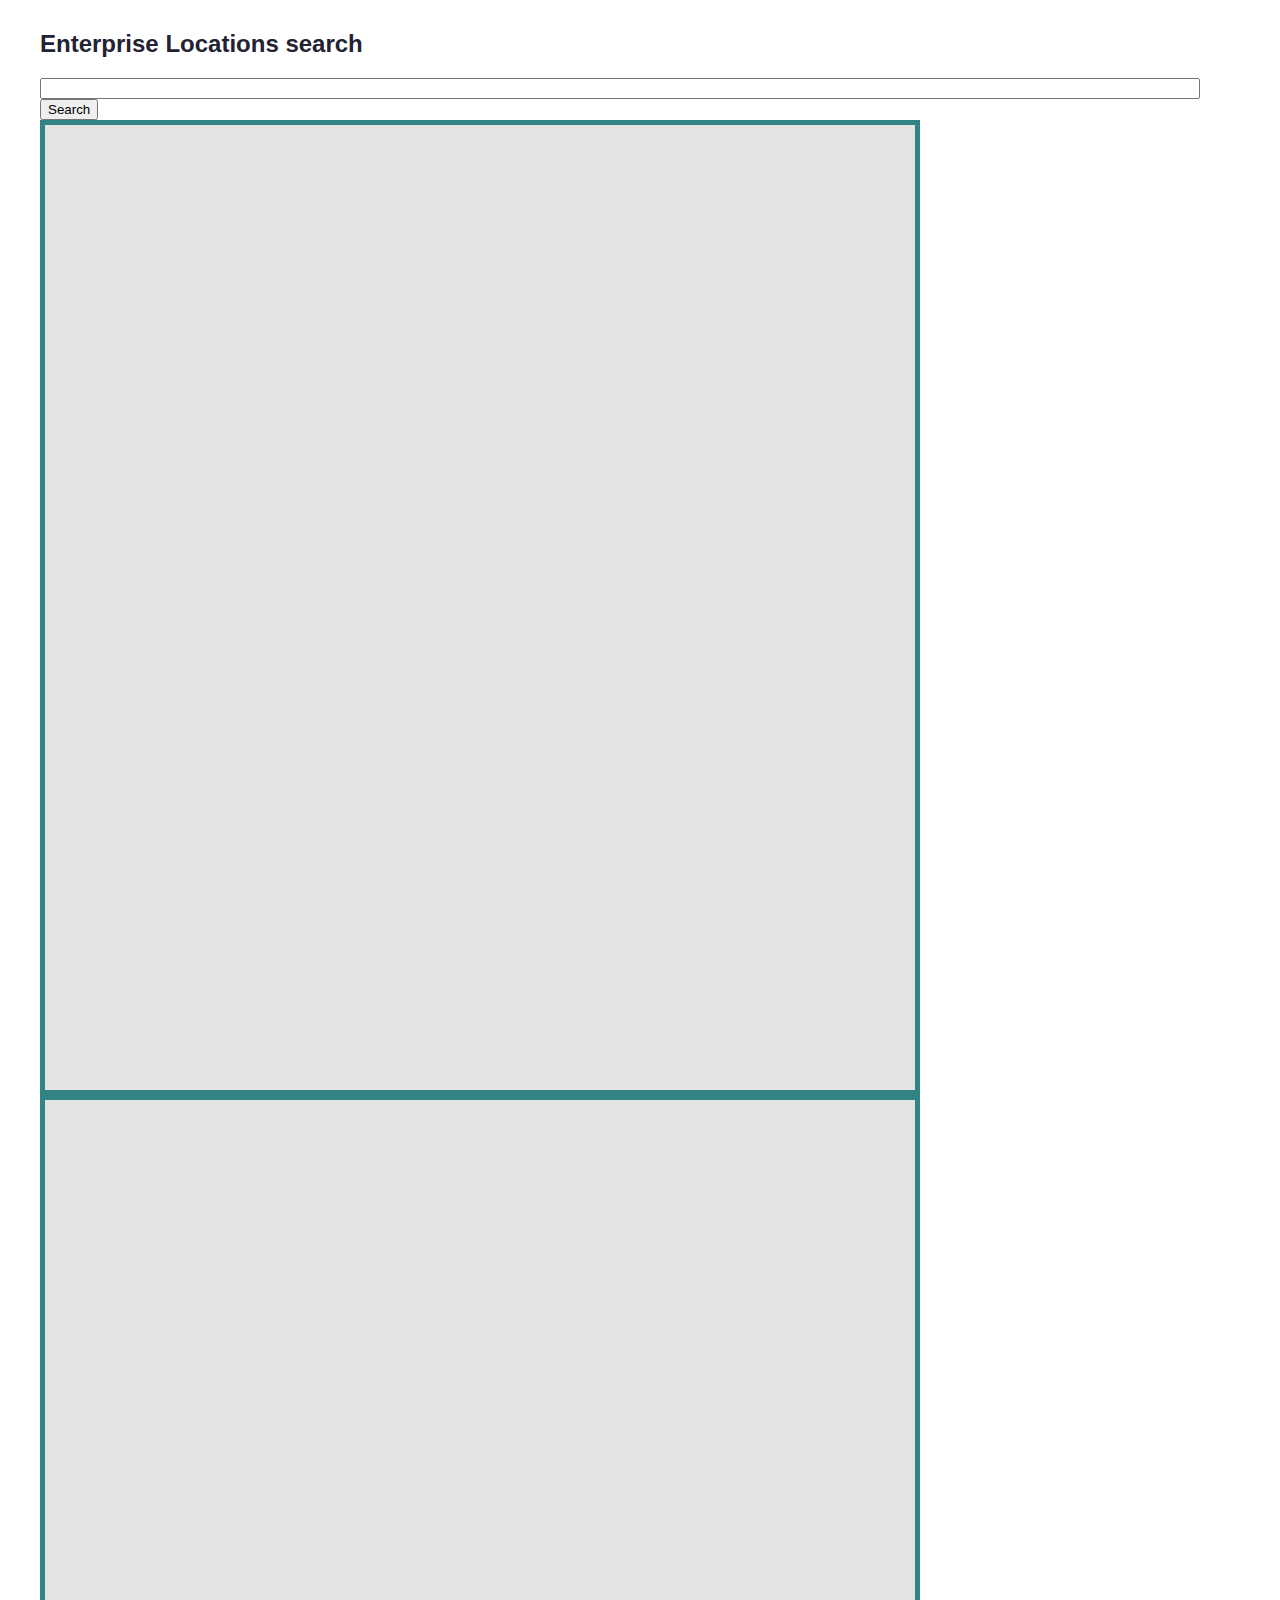
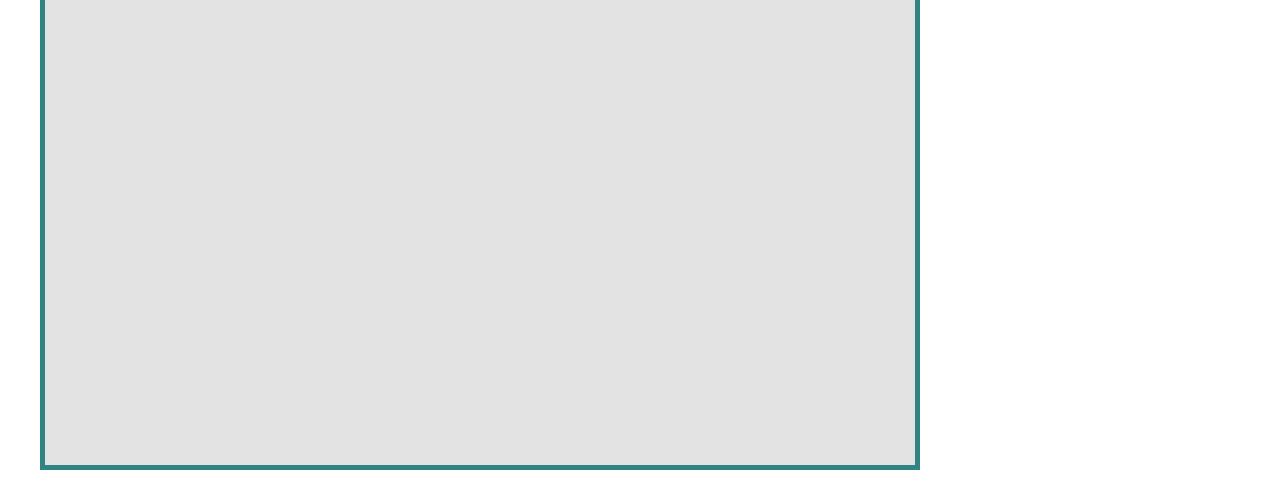
<file: public/Search_widget_ehi.html>
<!doctype html>
<html>
<head>
  <title>Demo &raquo; Dynamic grid width &raquo; gridster.js</title>
  <link rel="stylesheet" type="text/css" href="jquery.gridster.css">
  <link rel="stylesheet" type="text/css" href="demo.css">
</head>

<body>
<div id="div1"><h2>Enterprise Locations search </h2></div>
<input id="searchBox" type="text"/>
<button id="button">Search</button>
<div class="gridster">
    <ul>
      <li id="solrDynamicTable" data-row="1" data-col="1" data-sizex="8" data-sizey="15"></li>
      <li id="googleDynamicTable" data-row="1" data-col="3" data-sizex="8" data-sizey="15"></li>

    </ul>
  </div>

    <script src="http://ajax.googleapis.com/ajax/libs/jquery/1.11.2/jquery.js"></script>
    <script src="jquery.gridster.js" type="text/javascript" charset="utf-8"></script>

    <script type="text/javascript">
      var gridster;

      $(function(){

        var log = document.getElementById('log');

        gridster = $(".gridster ul").gridster({
          widget_base_dimensions: [100, 55],
          widget_margins: [5, 5],
          autogrow_cols: true,
          resize: {
            enabled: true
          }
        }).data('gridster');


      });



	  $(document).ready(function(){


	      $("button").click(function(){
	       $.ajax(
	       				{ url: 'http://localhost:8080/locationSearch',
	       					data: {

	       						'queryText': $('#searchBox').val() + '~' // Wildcard "starts with" search
	       					},
	       				 success: function(locationResults) {
	       				        $('#googleDynamicTable').html("");$('#solrDynamicTable').html("");
	       				        if(locationResults.length>0){

									$('#googleDynamicTable').html("<p>Results from google places api</p>")
									$('#solrDynamicTable').html("<p>Results from Solr index</p>")
	                                $('#solrDynamicTable').append('<table></table>');
	                                $('#googleDynamicTable').append('<table></table>');



	  						 	var googleTable = $('#googleDynamicTable').children();
	  						 	var solrTable = $('#solrDynamicTable').children();

	  						 	for(i=0;i<locationResults.length;i++){
	  						 	if(locationResults[i].name!=null)
	  						 	googleTable.append("<tr><td>"+locationResults[i].formattedAddress+"</td><td>"+locationResults[i].latitude+"</td><td>"+locationResults[i].longitude+"</td></tr>");
	  						 	else

	  						 	solrTable.append("<tr><td>"+locationResults[i].formattedAddress+"</td><td>"+locationResults[i].latitude+"</td><td>"+locationResults[i].longitude+"</td></tr>");
	  						 console.log("write something");
	  							}
	  							}
	  							else{
	  							    $('#dynamicTable').html("<p>No locations found!!</p>");
	  							}
	  						   //$("#dynamicTable").html("<table><tr><td>"+locationResults.length+"</td></tr></table>");



	       				 },
	       				 error:function(locationResults){
	       				      //  $('#dynamicTable').append('<table></table>');
	  											 //	var table = $('#dynamicTable').children();
	  											// 	for(i=0;i<locationResults.length;i++){
	  						 	//table.append("<tr><td>"+locationResults[i].formattedAddress+"</td></tr>");
	  						 //	}

	  						 	 $("#dynamicTable").html("<table><tr><td>"+JSON.stringify(locationResults)+"</td></tr></table>");
	  						 	  console.log(" error called")

	       				 },
	       				 dataType: 'json',
	       				// jsonp: 'json.wrf',
	       				 crossDomain: 'true',
	       				// jsonpCallback: 'notneeded'
	  				 });
	      });

	      function notneeded(){

	        console.log("not needed called")
	      }

	  });


    </script>
</body>
</html>
</file>
<file: public/demo.css>
.gridster * {
  margin:0;
  padding:0;
}

ul {
  list-style-type: none;
}

#searchBox {

    margin-left: auto;
    margin-right: auto;
    width: 96%;
    

}

/*/
/* demo
/*/


body {
    font-size: 16px;
    font-family: 'Helvetica Neue', Arial, sans-serif;
    color: #223;
    margin: 30px 40px;
}

.controls {
    margin-bottom: 20px;
}

/*/
/* gridster
/*/

.gridster ul {
    background-color: #006666;
}

.gridster li {
    font-size: 1em;
    font-weight: bold;
    text-align: center;
    line-height: 100%;
}


.gridster {
    margin: 0 auto;

    opacity: .8;

    -webkit-transition: opacity .6s;
    -moz-transition: opacity .6s;
    -o-transition: opacity .6s;
    -ms-transition: opacity .6s;
    transition: opacity .6s;
}

.gridster .gs-w {
    background: #DDD;
    cursor: pointer;
}

.gridster .player {
    background: #BBB;
}


.gridster .preview-holder {
    border: none!important;
    background: red!important;
}
</file>
